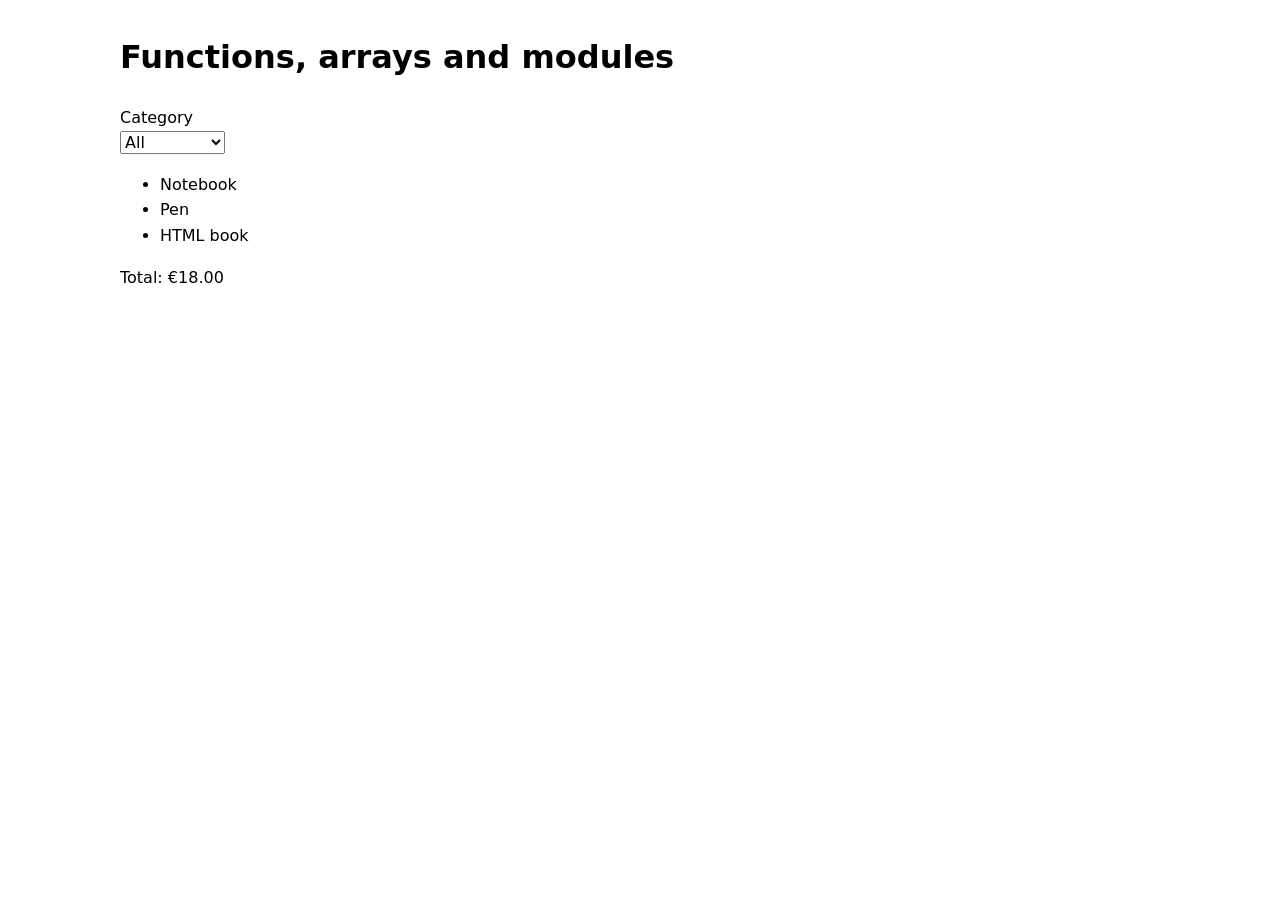
<file: 04 - JavaScript/Ch23 - Functions and Loops/demo-arrays-modules/index.html>
<!doctype html>
<html lang="en">
<head>
  <meta charset="utf-8">
  <meta name="viewport" content="width=device-width, initial-scale=1">
  <title>Functions, arrays and modules | CSE213</title>
  <style>
body { max-width: 65rem; margin: 2rem auto; padding: 0 1rem; font-family: system-ui, sans-serif; line-height: 1.6; }
input, select, textarea, button { font: inherit; }
button { cursor: pointer; }
label { display: block; }
:focus-visible { outline: 3px solid #a52a1d; outline-offset: 3px; }

  </style>
</head>
<body>
  <main>
    <h1>Functions, arrays and modules</h1>
<label for="category">Category</label>
<select id="category">
  <option value="all">All</option>
  <option value="stationery">Stationery</option>
  <option value="books">Books</option>
</select><ul id="products"></ul><p id="total" role="status"></p>
  </main>
  <script type="module" src="main.js"></script>
</body>
</html>
</file>
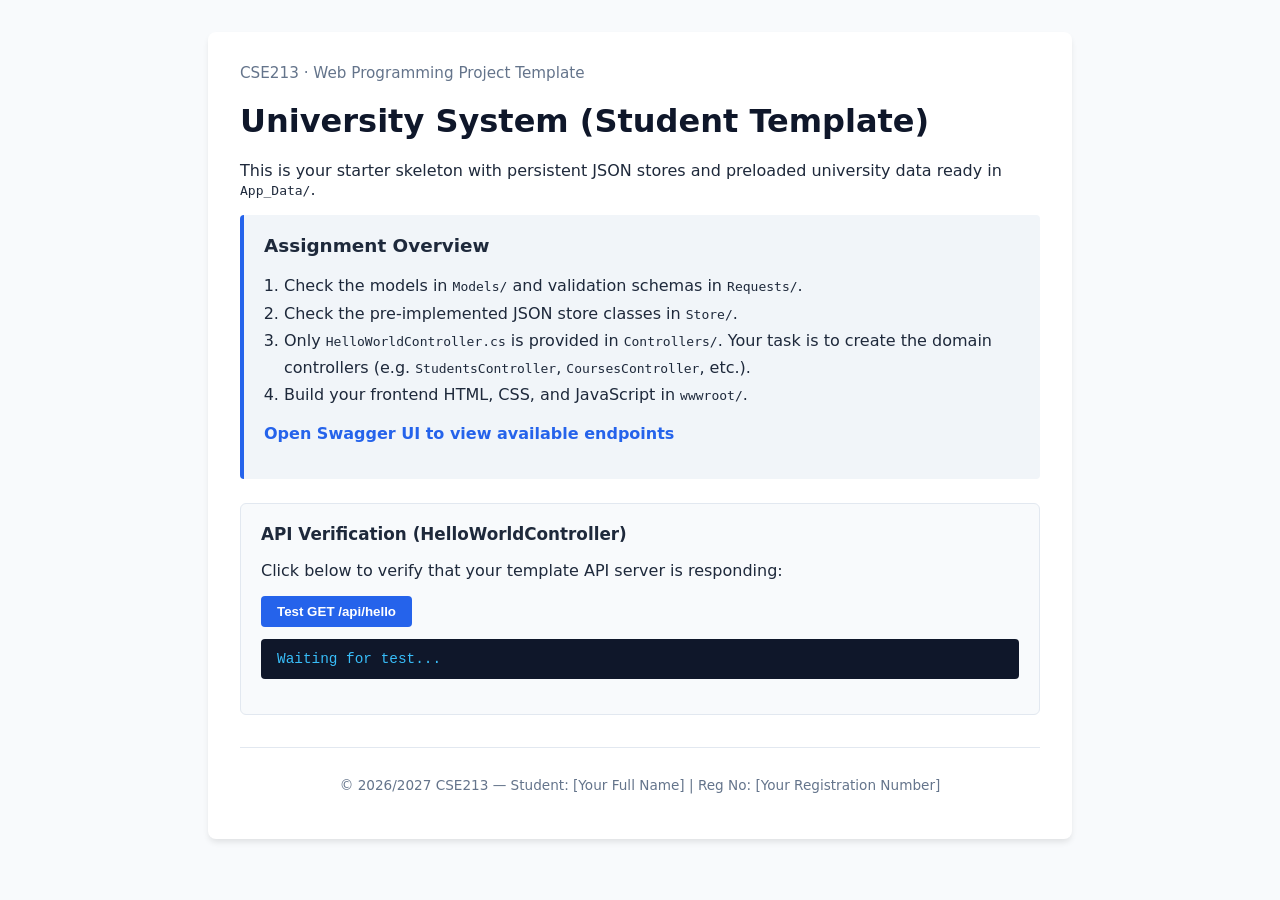
<file: 05-ASPNet/UniversityApiTemplate/wwwroot/index.html>
<!doctype html>
<html lang="en">
<head>
  <meta charset="utf-8">
  <meta name="viewport" content="width=device-width, initial-scale=1">
  <title>University API · Student Template</title>
  <link rel="stylesheet" href="site.css">
  <script src="app.js" defer></script>
</head>
<body>
  <main>
    <div class="tagline">CSE213 · Web Programming Project Template</div>
    <h1>University System (Student Template)</h1>
    <p>This is your starter skeleton with persistent JSON stores and preloaded university data ready in <code>App_Data/</code>.</p>

    <div class="instructions-card">
      <h2>Assignment Overview</h2>
      <ol>
        <li>Check the models in <code>Models/</code> and validation schemas in <code>Requests/</code>.</li>
        <li>Check the pre-implemented JSON store classes in <code>Store/</code>.</li>
        <li>Only <code>HelloWorldController.cs</code> is provided in <code>Controllers/</code>. Your task is to create the domain controllers (e.g. <code>StudentsController</code>, <code>CoursesController</code>, etc.).</li>
        <li>Build your frontend HTML, CSS, and JavaScript in <code>wwwroot/</code>.</li>
      </ol>
      <p>
        <a href="/swagger" target="_blank">Open Swagger UI to view available endpoints</a>
      </p>
    </div>

    <!-- API Health Check -->
    <div class="test-card">
      <h3>API Verification (HelloWorldController)</h3>
      <p>Click below to verify that your template API server is responding:</p>
      <button id="test-hello" type="button">Test GET /api/hello</button>
      <pre id="hello-output">Waiting for test...</pre>
    </div>

    <!-- Student UI workspace -->
    <div id="app">
      <!-- TODO: Build your frontend interface here -->
    </div>

    <!-- Personalized Footer (Required for Report Verification) -->
    <footer>
      <p>&copy; 2026/2027 CSE213 &mdash; Student: <span id="student-name">[Your Full Name]</span> | Reg No: <span id="student-regno">[Your Registration Number]</span></p>
    </footer>
  </main>
</body>
</html>
</file>
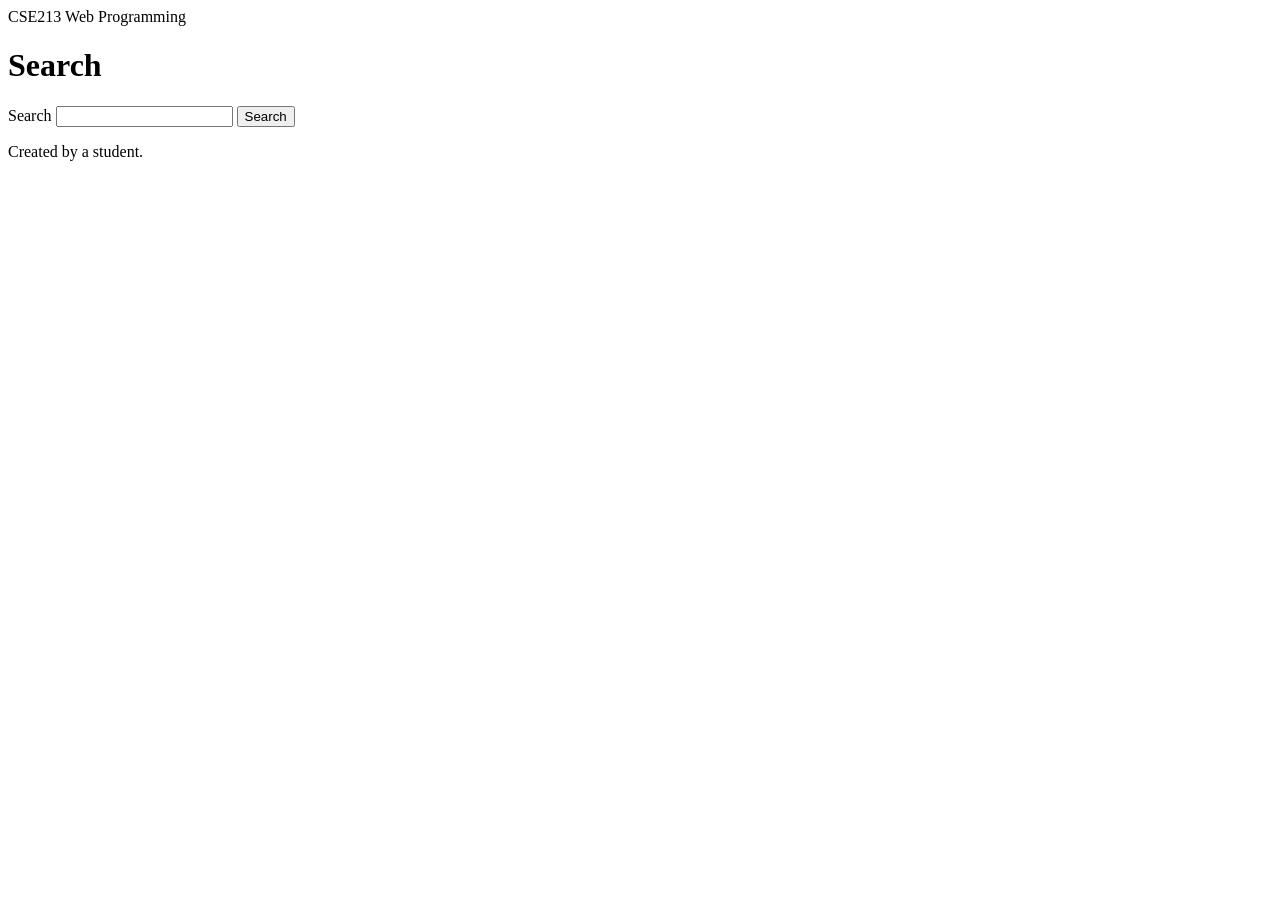
<file: 01 - Introduction/Ch01 - Get Started/demo-first-page-nc.html>
<html lang="en">
<head>
  <meta charset="utf-8">
  <meta name="viewport" content="width=device-width, initial-scale=1">
  <title>Quirks mode comparison | CSE213</title>
</head>
<body>
  <header><p>CSE213 Web Programming</p></header>
  <main>
    <h1>Search</h1>
    <form action="/search.html" method="get">
  <label for="q">Search</label>
  <input id="q" name="q">
  <button>Search</button>
</form>

  </main>
  <footer><p>Created by a student.</p></footer>
</body>
</html>
</file>
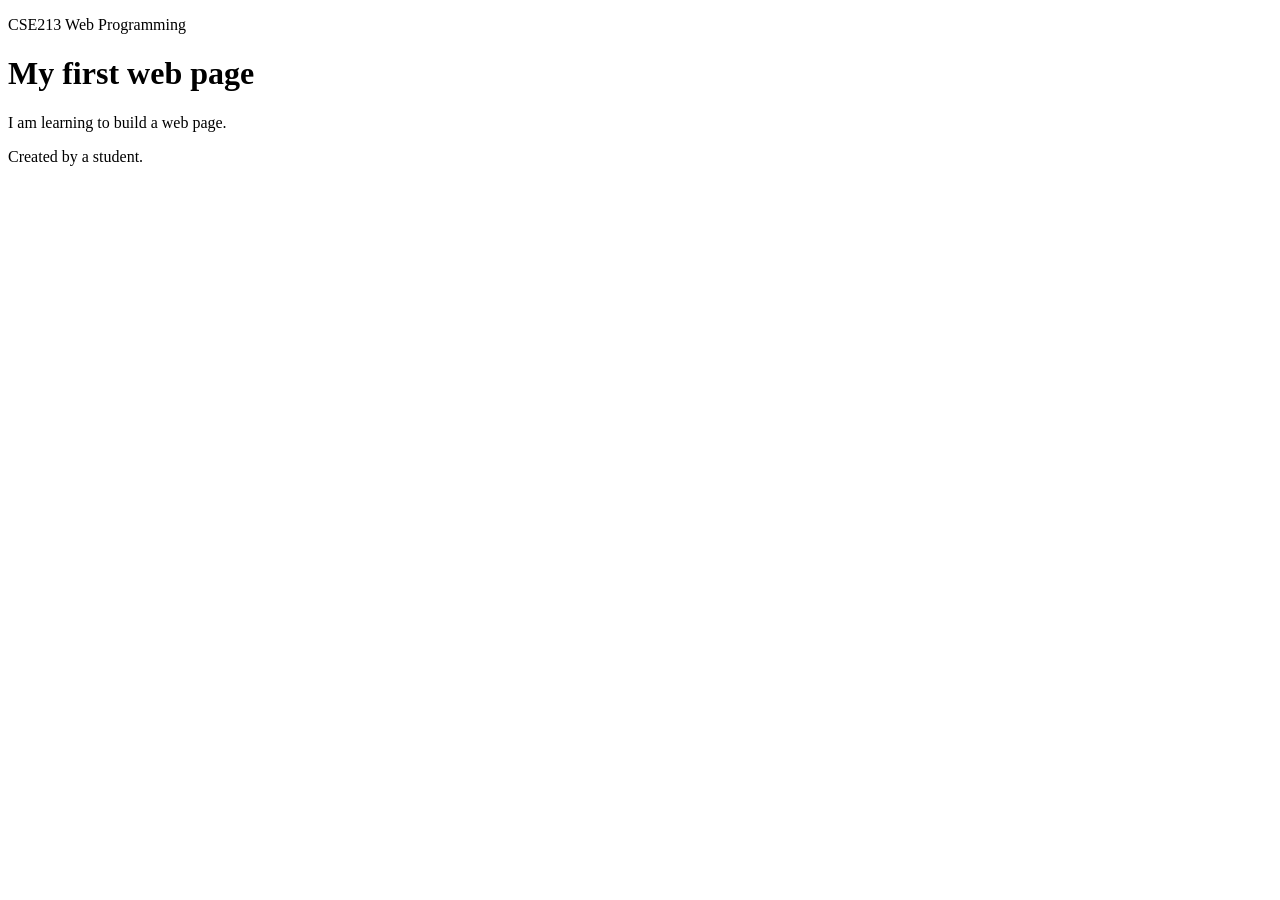
<file: 01 - Introduction/Ch01 - Get Started/demo-first-page.html>
<!doctype html>
<html lang="en">
<head>
  <meta charset="utf-8">
  <meta name="viewport" content="width=device-width, initial-scale=1">
  <title>My first web page | CSE213</title>
</head>
<body>
  <header><p>CSE213 Web Programming</p></header>
  <main>
    <h1>My first web page</h1>
    <p>I am learning to build a web page.</p>
  </main>
  <footer><p>Created by a student.</p></footer>
</body>
</html>
</file>
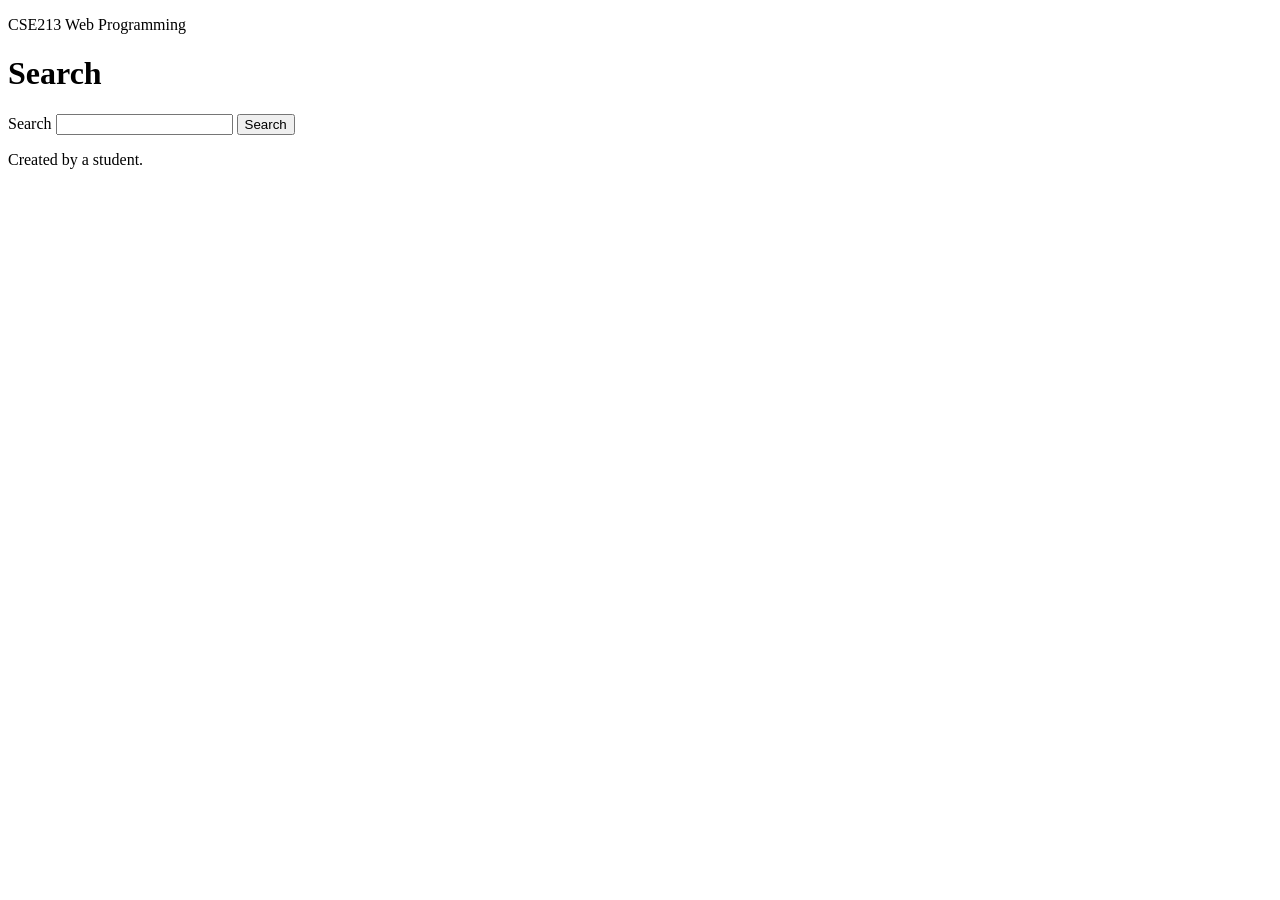
<file: 01 - Introduction/Ch01 - Get Started/search.html>
<!doctype html>
<html lang="en">
<head>
  <meta charset="utf-8">
  <meta name="viewport" content="width=device-width, initial-scale=1">
  <title>Search | CSE213</title>
</head>
<body>
  <header>
    <p>CSE213 Web Programming</p>
  </header>

  <main>
    <h1>Search</h1>
    <form action="/search" method="get">
      <label for="query">Search</label>
      <input id="query" name="q">
      <button type="submit">Search</button>
    </form>
  </main>

  <footer>
    <p>Created by a student.</p>
  </footer>
</body>
</html>
</file>
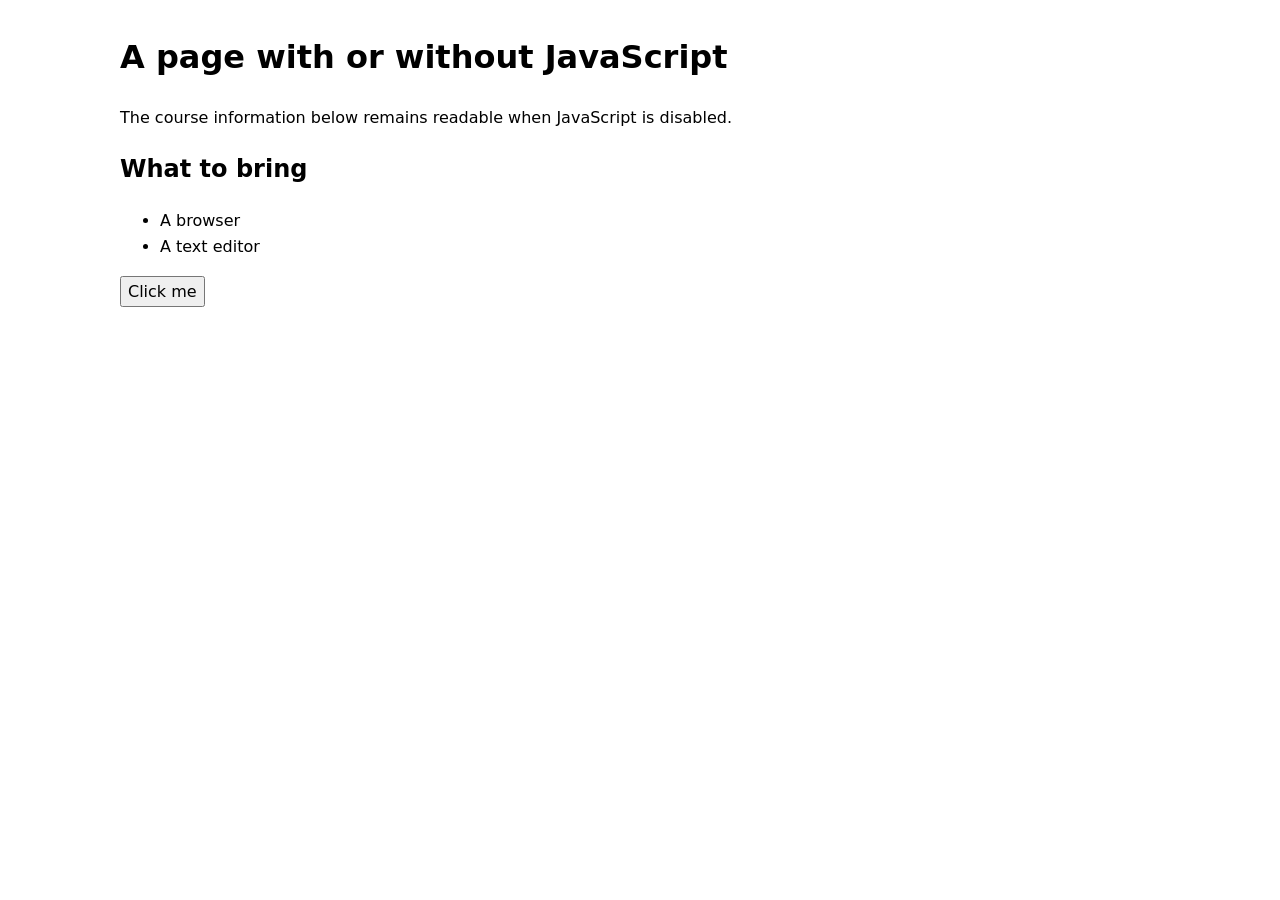
<file: 01 - Introduction/Ch03 - Big Concepts/demo-progressive-enhancement.html>
<!doctype html>
<html lang="en">
<head>
  <meta charset="utf-8">
  <meta name="viewport" content="width=device-width, initial-scale=1">
  <title>A page with or without JavaScript | CSE213</title>
  <style>
body { max-width: 65rem; margin: 2rem auto; padding: 0 1rem; font-family: system-ui, sans-serif; line-height: 1.6; }
input, select, textarea, button { font: inherit; }
button { cursor: pointer; }
label { display: block; }
:focus-visible { outline: 3px solid #a52a1d; outline-offset: 3px; }

  </style>
</head>
<body>
  <main>
    <h1>A page with or without JavaScript</h1>
    <p>The course information below remains readable when JavaScript is disabled.</p>
    <h2>What to bring</h2><ul><li>A browser</li><li>A text editor</li></ul>
    <button id="greet-btn" type="button">Click me</button>
    <p id="message" role="status"></p>
    <noscript><p>The greeting button needs JavaScript. The course information is still available.</p></noscript>
  </main>
  <script src="demo-progressive-enhancement.js"></script>
</body>
</html>
</file>
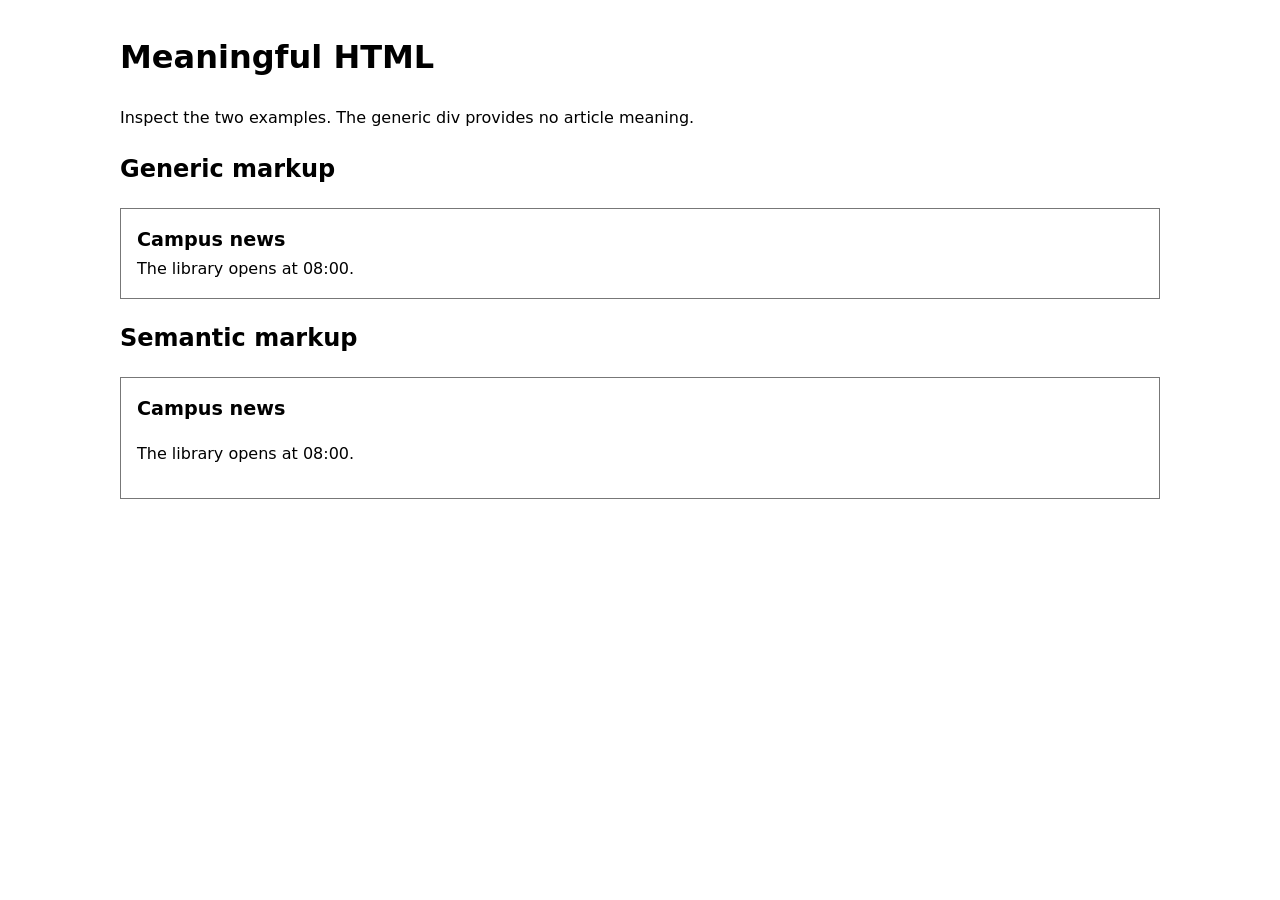
<file: 02 - HTML/Ch04 - HTML Overview/demo-semantic-vs-div.html>
<!doctype html>
<html lang="en">
<head>
  <meta charset="utf-8">
  <meta name="viewport" content="width=device-width, initial-scale=1">
  <title>Meaningful HTML | CSE213</title>
  <style>
body { max-width: 65rem; margin: 2rem auto; padding: 0 1rem; font-family: system-ui, sans-serif; line-height: 1.6; }
input, select, textarea, button { font: inherit; }
button { cursor: pointer; }
label { display: block; }
:focus-visible { outline: 3px solid #a52a1d; outline-offset: 3px; }
.example { border: 1px solid #777; padding: 1rem; } .heading, h3 { font-size: 1.2rem; font-weight: bold; margin: 0; }
  </style>
</head>
<body>
  <main>
    <h1>Meaningful HTML</h1>
    <p>Inspect the two examples. The generic div provides no article meaning.</p>
    <section><h2>Generic markup</h2><div class="example"><div class="heading">Campus news</div><div>The library opens at 08:00.</div></div></section>
    <section><h2>Semantic markup</h2><article class="example"><h3>Campus news</h3><p>The library opens at 08:00.</p></article></section>
  </main>
</body>
</html>
</file>
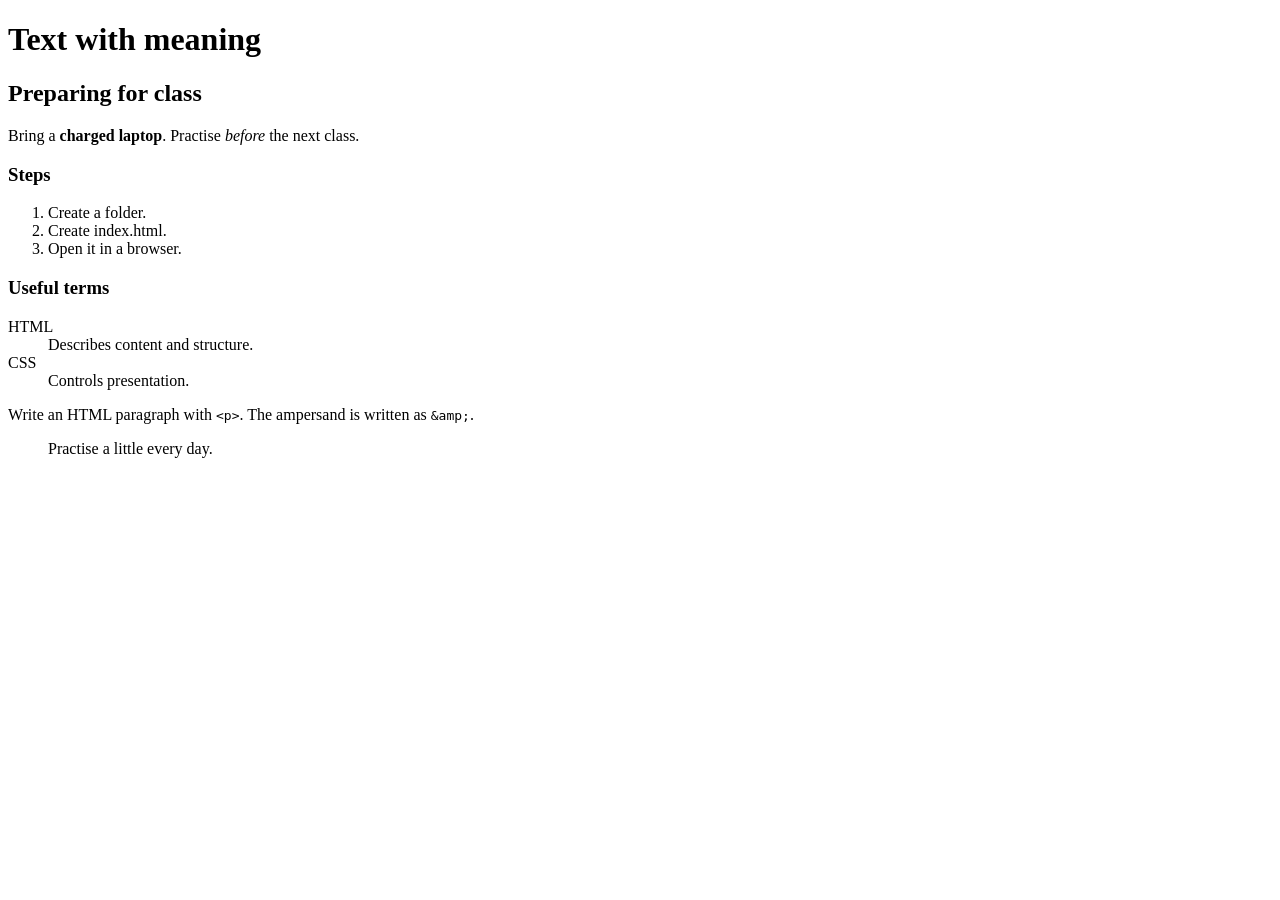
<file: 02 - HTML/Ch05 - Text/demo-headings-and-text.html>
<!doctype html>
<html lang="en">
<head>
  <meta charset="utf-8">
  <meta name="viewport" content="width=device-width, initial-scale=1">
  <title>Text with meaning | CSE213</title>
</head>
<body>
  <main>
    <h1>Text with meaning</h1>
    <article>
      <h2>Preparing for class</h2>
      <p>Bring a <strong>charged laptop</strong>. Practise <em>before</em> the next class.</p>
      <h3>Steps</h3><ol><li>Create a folder.</li><li>Create index.html.</li><li>Open it in a browser.</li></ol>
      <h3>Useful terms</h3><dl><dt>HTML</dt><dd>Describes content and structure.</dd><dt>CSS</dt><dd>Controls presentation.</dd></dl>
      <p>Write an HTML paragraph with <code>&lt;p&gt;</code>. The ampersand is written as <code>&amp;amp;</code>.</p>
      <blockquote><p>Practise a little every day.</p></blockquote>
    </article>
  </main>
</body>
</html>
</file>
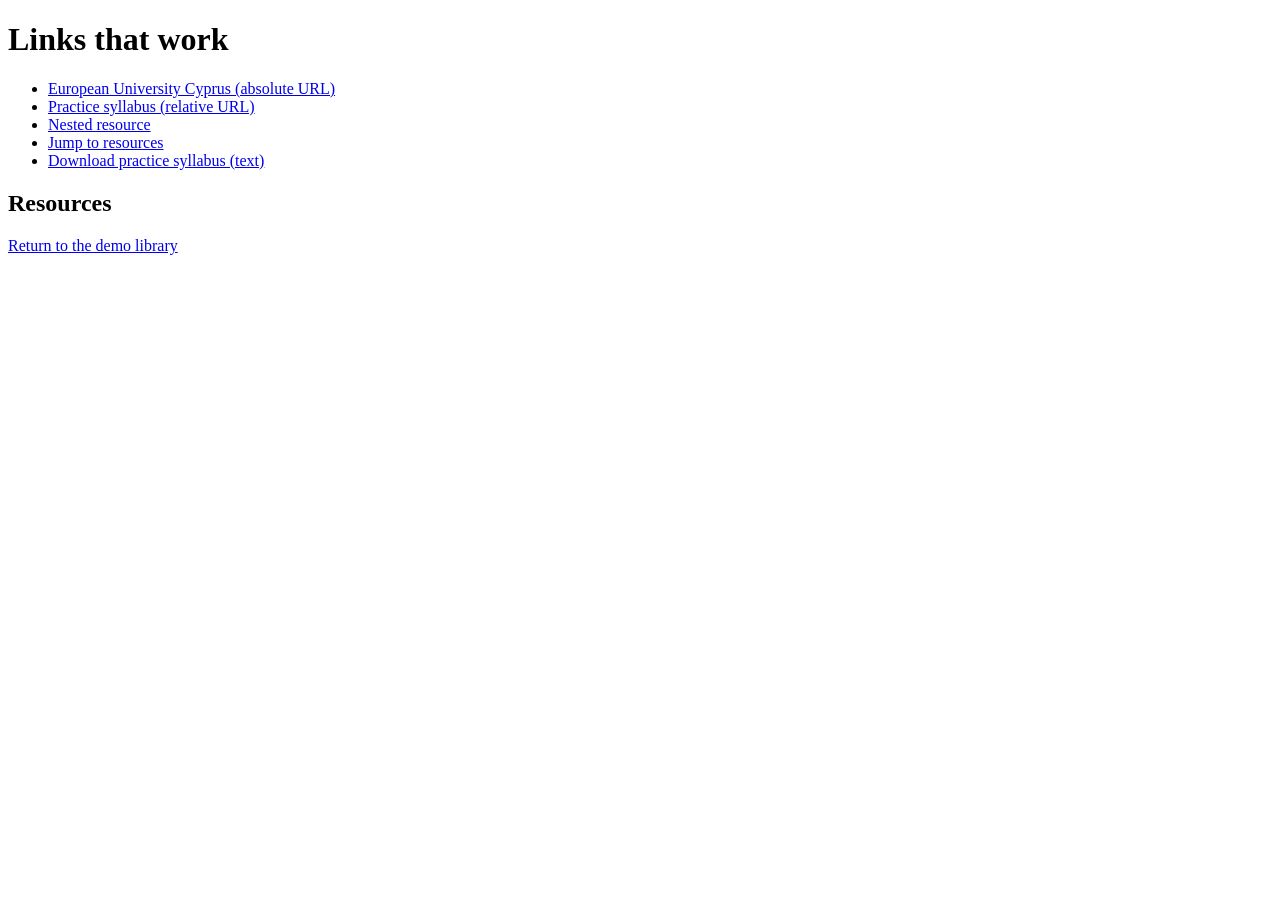
<file: 02 - HTML/Ch06 - Links/demo-links.html>
<!doctype html>
<html lang="en">
<head>
  <meta charset="utf-8">
  <meta name="viewport" content="width=device-width, initial-scale=1">
  <title>Links that work | CSE213</title>
</head>
<body>
  <main>
    <h1>Links that work</h1>
    <ul>
      <li><a href="https://euc.ac.cy/en/">European University Cyprus (absolute URL)</a></li>
      <li><a href="docs/syllabus.html">Practice syllabus (relative URL)</a></li>
      <li><a href="docs/resources/cheatsheet.html">Nested resource</a></li>
      <li><a href="#resources">Jump to resources</a></li>
      <li><a href="docs/syllabus.txt" download>Download practice syllabus (text)</a></li>
    </ul>
    <h2 id="resources">Resources</h2><p><a href="../../index.html">Return to the demo library</a></p>
  </main>
</body>
</html>
</file>
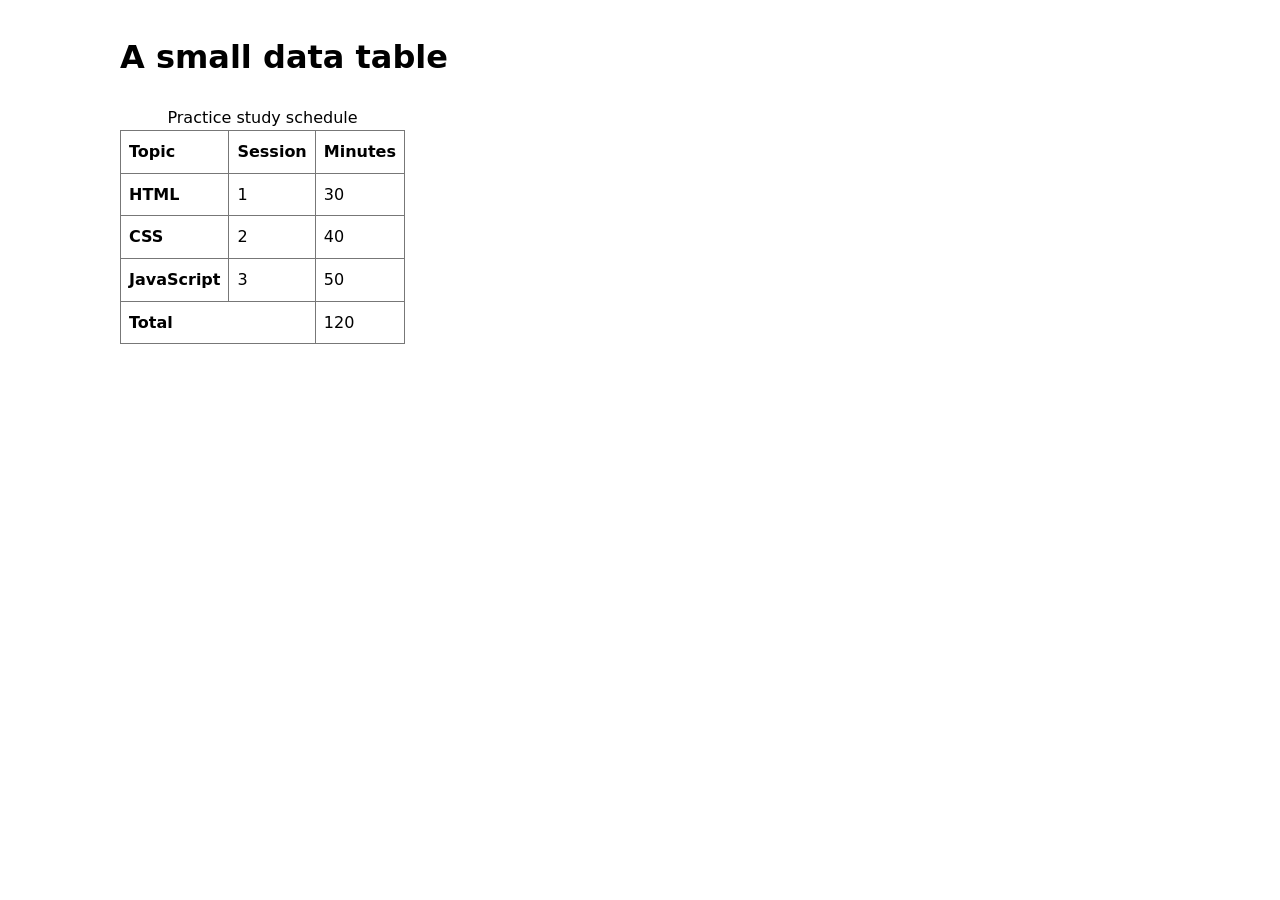
<file: 02 - HTML/Ch08 - Tables/demo-tables.html>
<!doctype html>
<html lang="en">
<head>
  <meta charset="utf-8">
  <meta name="viewport" content="width=device-width, initial-scale=1">
  <title>A small data table | CSE213</title>
  <style>
body { max-width: 65rem; margin: 2rem auto; padding: 0 1rem; font-family: system-ui, sans-serif; line-height: 1.6; }
input, select, textarea, button { font: inherit; }
button { cursor: pointer; }
label { display: block; }
:focus-visible { outline: 3px solid #a52a1d; outline-offset: 3px; }
table { border-collapse: collapse; } th, td { border: 1px solid #777; padding: .5rem; text-align: start; }
  </style>
</head>
<body>
  <main>
    <h1>A small data table</h1>
    <table>
      <caption>Practice study schedule</caption>
      <thead><tr><th scope="col">Topic</th><th scope="col">Session</th><th scope="col">Minutes</th></tr></thead>
      <tbody><tr><th scope="row">HTML</th><td>1</td><td>30</td></tr><tr><th scope="row">CSS</th><td>2</td><td>40</td></tr><tr><th scope="row">JavaScript</th><td>3</td><td>50</td></tr></tbody>
      <tfoot><tr><th scope="row" colspan="2">Total</th><td>120</td></tr></tfoot>
    </table>
  </main>
</body>
</html>
</file>
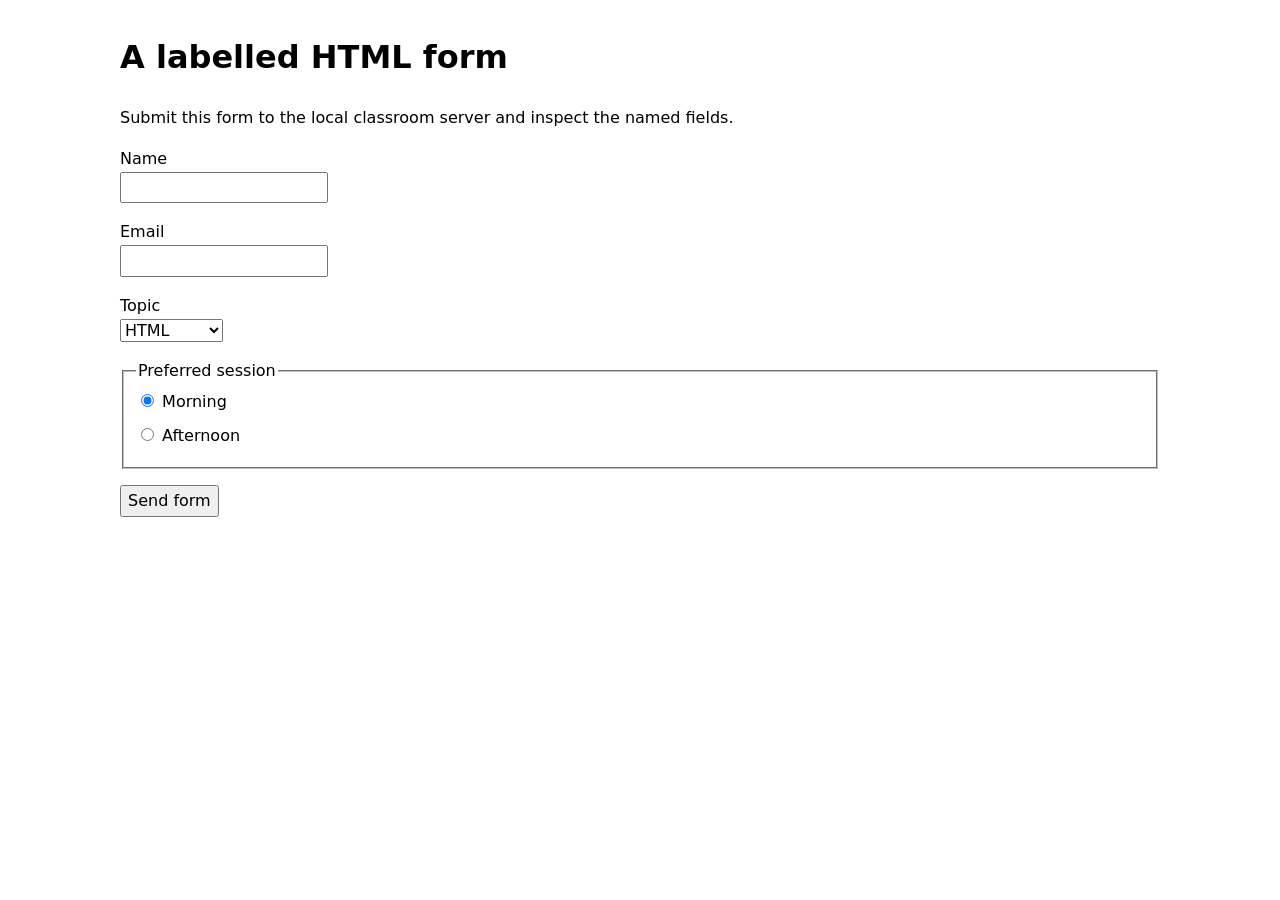
<file: 02 - HTML/Ch09 - Forms/demo-accessible-form.html>
<!doctype html>
<html lang="en">
<head>
  <meta charset="utf-8">
  <meta name="viewport" content="width=device-width, initial-scale=1">
  <title>A labelled HTML form | CSE213</title>
  <style>
body { max-width: 65rem; margin: 2rem auto; padding: 0 1rem; font-family: system-ui, sans-serif; line-height: 1.6; }
input, select, textarea, button { font: inherit; }
button { cursor: pointer; }
label { display: block; }
:focus-visible { outline: 3px solid #a52a1d; outline-offset: 3px; }
input, select, fieldset { margin-bottom: 1rem; }
  </style>
</head>
<body>
  <main>
    <h1>A labelled HTML form</h1>
    <p>Submit this form to the local classroom server and inspect the named fields.</p>
    <form action="/form-echo" method="post">
      <label for="name">Name</label><input id="name" name="name" required maxlength="80" autocomplete="name">
      <label for="email">Email</label><input id="email" name="email" type="email" required autocomplete="email">
      <label for="topic">Topic</label><select id="topic" name="topic"><option>HTML</option><option>CSS</option><option>JavaScript</option></select>
      <fieldset><legend>Preferred session</legend><label><input type="radio" name="session" value="morning" checked> Morning</label><label><input type="radio" name="session" value="afternoon"> Afternoon</label></fieldset>
      <button type="submit">Send form</button>
    </form>
  </main>
</body>
</html>
</file>
<file: 05-ASPNet/UniversityApiTemplate/wwwroot/site.css>
body {
  font-family: system-ui, -apple-system, Segoe UI, Roboto, Helvetica, Arial, sans-serif;
  background-color: #f8fafc;
  color: #1e293b;
  margin: 0;
  padding: 2rem 1rem;
}

main {
  max-width: 800px;
  margin-inline: auto;
  background: white;
  padding: 2rem;
  border-radius: 8px;
  box-shadow: 0 4px 6px -1px rgb(0 0 0 / 0.1);
}

h1 {
  margin-top: 0;
  color: #0f172a;
}

.tagline {
  color: #64748b;
  font-size: 0.95rem;
  margin-bottom: 1.25rem;
}

.instructions-card {
  background: #f1f5f9;
  border-left: 4px solid #2563eb;
  padding: 1.25rem;
  border-radius: 4px;
  margin-bottom: 1.5rem;
}

.instructions-card h2 {
  margin-top: 0;
  font-size: 1.15rem;
}

.instructions-card ol {
  padding-left: 1.25rem;
  line-height: 1.7;
}

.test-card {
  background: #f8fafc;
  border: 1px solid #e2e8f0;
  padding: 1.25rem;
  border-radius: 6px;
  margin-bottom: 2rem;
}

.test-card h3 {
  margin-top: 0;
  font-size: 1.05rem;
}

button {
  padding: 0.5rem 1rem;
  border-radius: 4px;
  border: none;
  font-weight: 600;
  cursor: pointer;
  background-color: #2563eb;
  color: white;
  transition: background 0.15s ease;
}

button:hover {
  background-color: #1d4ed8;
}

pre {
  background: #0f172a;
  color: #38bdf8;
  padding: 0.75rem 1rem;
  border-radius: 4px;
  font-family: Consolas, Monaco, "Courier New", monospace;
  font-size: 0.9rem;
  overflow-x: auto;
  margin-top: 0.75rem;
}

a {
  color: #2563eb;
  text-decoration: none;
  font-weight: 600;
}

a:hover {
  text-decoration: underline;
}

footer {
  margin-top: 2rem;
  padding-top: 1rem;
  border-top: 1px solid #e2e8f0;
  color: #64748b;
  font-size: 0.85rem;
  text-align: center;
}
</file>
